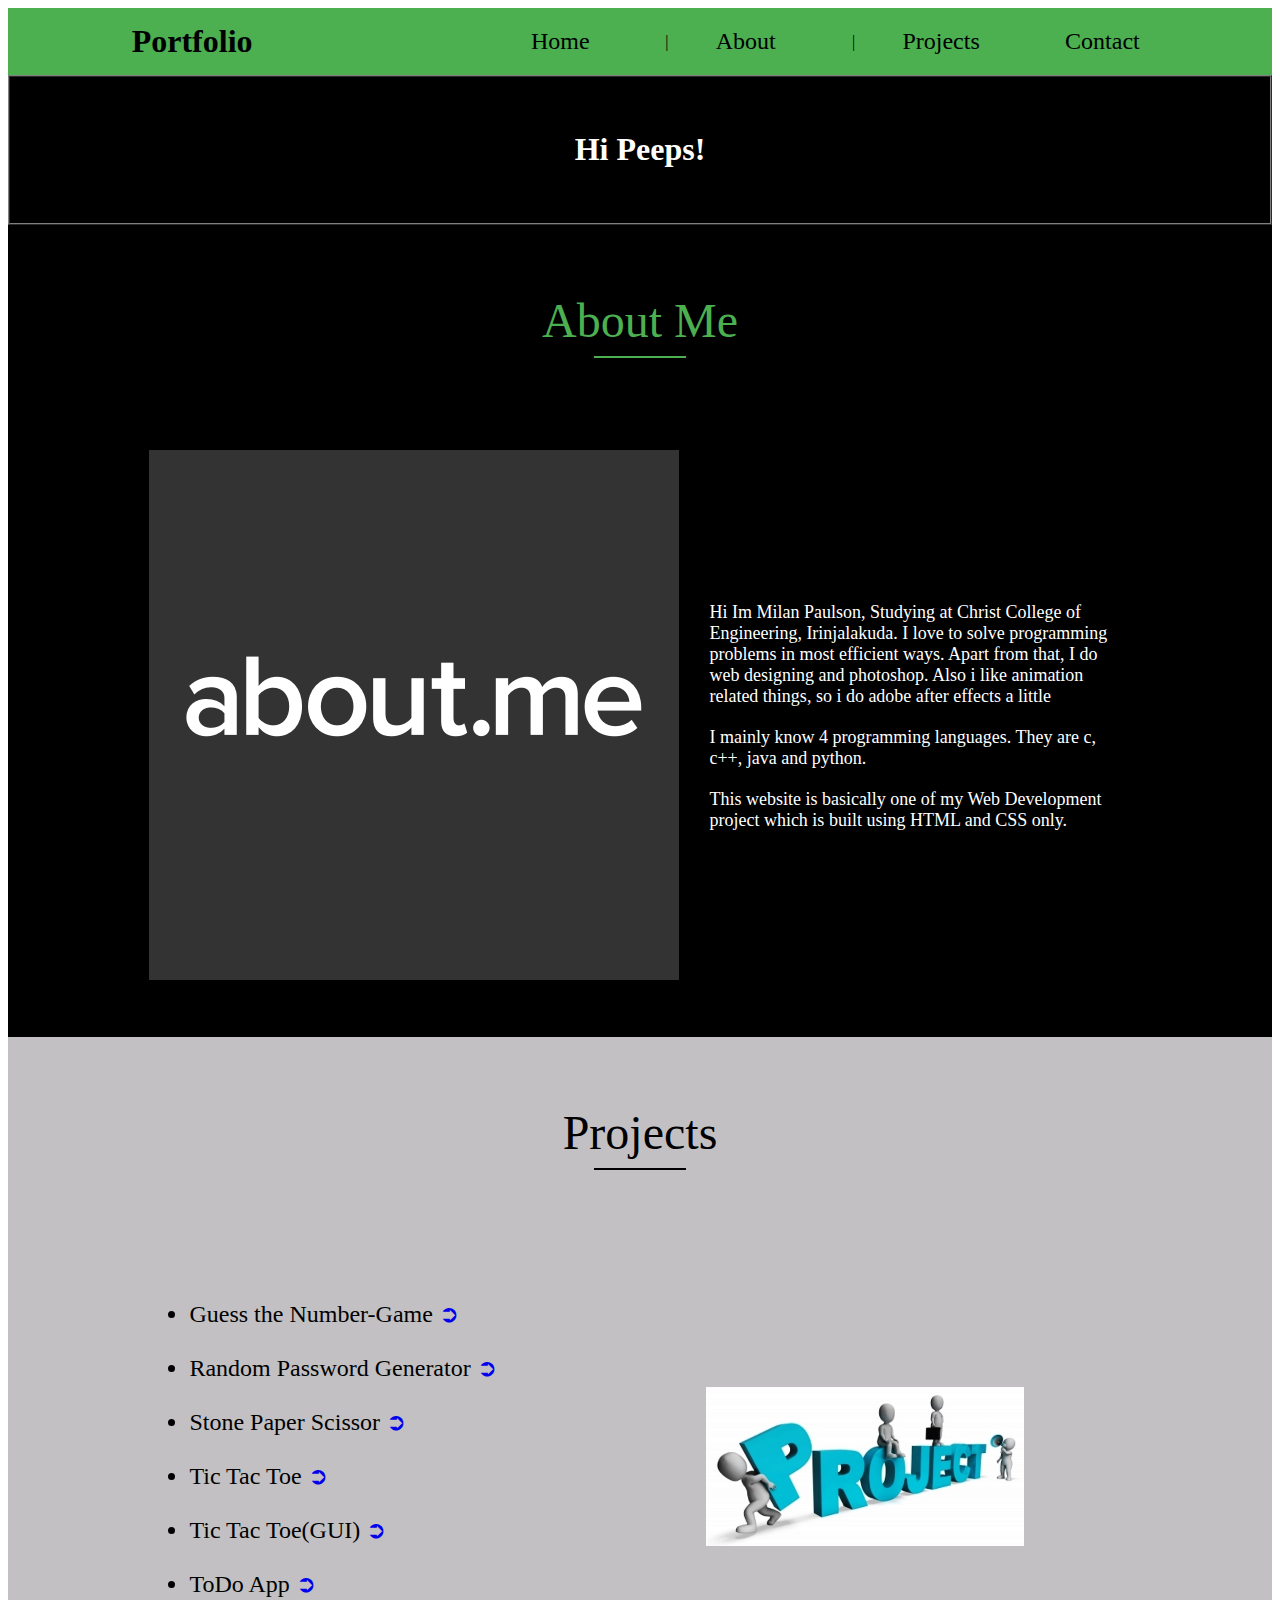
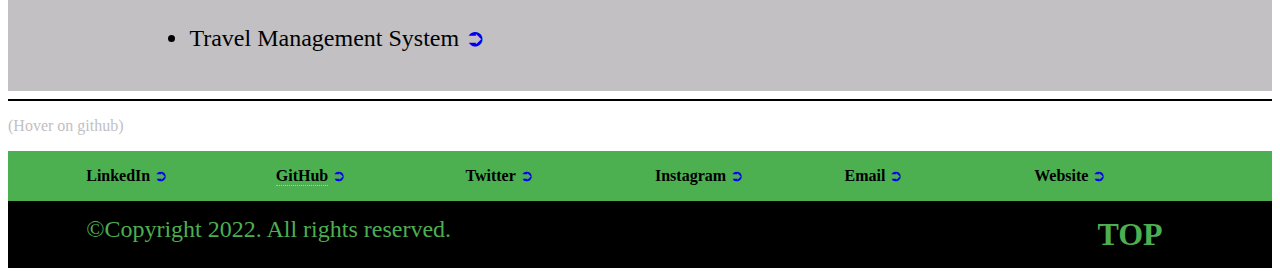
<file: index.html>
<!DOCTYPE html>
<html lang="en">

<head>
	<meta charset="UTF-8">
	<meta name="viewport" content=
		"width=device-width, initial-scale=1.0">
	<title>HTML Project</title>
	<link rel="stylesheet" href="styles.css">
	<meta name="viewport" content="width=device-width, initial-scale=1">
	<link href="https://cdn.jsdelivr.net/npm/bootstrap@5.2.0/dist/css/bootstrap.min.css" rel="stylesheet" integrity="sha384-gH2yIJqKdNHPEq0n4Mqa/HGKIhSkIHeL5AyhkYV8i59U5AR6csBvApHHNl/vI1Bx" crossorigin="anonymous">

</head>

<body>
	<!--Header(start)-->
	<table id="header" border="0" width="100%"
		cellpadding="0" cellspacing="0" bgcolor="#4CAF50">
		<tr>
			<td>
				<table border="0" cellpadding="15"
					cellspacing="0" width="90%" align="center">
					<tr>
						<td>
							

						</td>

						<td>
							<font face="Comic sans MS" size="6">
								<b>Portfolio</b>
							</font>
						</td>

						<td width="15%">
							
						</td>

						<td>
							<a href="#home" style="text-decoration:none">
								<font face="Verdana" size="5" color=black>
									Home
								</font>
							</a>
						</td>

						<td>
							|
						</td>

						<td>
							<a href="#about" style="text-decoration:none">
								<font face="Verdana" size="5" color=black>
									About
								</font>
							</a>
						</td>

						<td>
							|
						</td>

						<td>
							<a href="#projects" style="text-decoration:none">
								<font face="Verdana" size="5" color=black>
									Projects
								</font>
							</a>
						</td>

						<td>
							<a href="contact.html" style="text-decoration:none">
								<font face="Verdana" size="5" color=black>
									Contact
								</font>
							</a>
						</td>
					</tr>
				</table>
			</td>
		</tr>
	</table>
	<!--Header(end)-->

	<!--Home(start)-->
	<table id="home" border="1" width="100%"
		cellpadding="20" cellspacing="0" bgcolor="black">
		<tr>
			<td>
				<table border="0" cellpadding="15"
					cellspacing="0" width="90%" align="center">
					<tr>
						<td align="center" valign="middle">
							<h3>
								<font face="Times New Roman"
									size="6" color="#ffffff">
									Hi Peeps!
								</font>
							</h3>

							<h2>
								<font face="Verdana" size="6"
									color="#4CAF50">
									<!-- Freelance Programmer -->
								</font>
							</h2>
						</td>
					</tr>
				</table>
			</td>
		</tr>
	</table>
	<!--Home(end)-->


	<!--About(start)-->
	<table id="about" border="0" width="100%"
		cellpadding="0" cellspacing="0" bgcolor="black">
		<tr>
			<td>
				<table border="0" cellpadding="15"
					cellspacing="0" width="80%" align="center">
					<tr>
						<td height="180" align="center"
							valign="middle" colspan="2">
							<font face="Verdana" size="7"
								color="#4CAF50">
								About Me
							</font>
							<hr color="#4CAF50" width="90">
						</td>
					</tr>

					<tr>
						<td width="40%">
							<img src="about me.png">
						</td>

						<td width="60%">
							<font face="Verdana" size="4"
								color="white">
								Hi Im Milan Paulson, Studying at Christ
                                College of Engineering, Irinjalakuda. I
								love to solve programming problems
								in most efficient ways. Apart from
								that, I do web designing and photoshop.
                                Also i like animation related things,
                                so i do adobe after effects a little
								<hr color="black">

								I mainly know 4 programming languages. 
                                They are c, c++, java and python.
								<hr color="black">

								This website is basically one of my
								Web Development project which is
								built using HTML and CSS only.
								
							</font>
						</td>
					</tr>
				</table>
				<hr color="black">
				<hr color="black">
				<hr color="black">
			</td>
		</tr>
	</table>
	<!--About(end)-->


	<!--Projects(start)-->
	<table id="projects" border="0" width="100%"
		cellpadding="0" cellspacing="0" bgcolor="#c2c0c3">
		<tr>
			<td>
				<table border="0" cellpadding="15"
					cellspacing="0" width="80%" align="center">
					<tr>
						<td height="180" align="center"
							valign="middle" colspan="2">
							<font face="Verdana" size="7"
								color="black">
								Projects
							</font>
							<hr color="black" width="90">
						</td>
					</tr>

					<tr>
						<td height="10">
							<font face="Times New Roman"
								size="5" color="black">
								<ul>
									<li>
										<hr color="#c2c0c3">
										Guess the Number-Game
										<a href="#" style="text-decoration:none">
											 ➲
										</a>
									</li>

									<li>
										<hr color="#c2c0c3">
										Random Password Generator
										<a href="#" style="text-decoration:none">
											➲
										</a>
									</li>

									<li>
										<hr color="#c2c0c3">
										Stone Paper Scissor
										<a href="#" style="text-decoration:none">
											➲
										</a>
									</li>

									<li>
										<hr color="#c2c0c3">
										Tic Tac Toe
										<a href="#" style="text-decoration:none">
											➲
										</a>
									</li>

									<li>
										<hr color="#c2c0c3">
										Tic Tac Toe(GUI)
										<a href="#" style="text-decoration:none">
											➲
										</a>
									</li>

									<li>
										<hr color="#c2c0c3">
										ToDo App
										<a href="#" style="text-decoration:none">
											➲ </a>
									</li>

									<li>
										<hr color="#c2c0c3">
										Travel Management System
										<a href="#" style=
											"text-decoration:none"> ➲
										</a>
									</li>
								</ul>
								<!-- <hr color="#c2c0c3">
								<hr color="#c2c0c3">
								<hr color="#c2c0c3">
								<hr color="#c2c0c3"> -->
							</font>
						</td>

						<td width="45%">
							<img src="project.jpg" alt="Project" width="75%">
						</td>
					</tr>
				</table>
			</td>
		</tr>
	</table>

	
    <hr color="black">
	<p style="color: #c2c0c3">(Hover on github)</p>
	
	<!--Footer1(start)-->
	<table id="footer" border="0" width="100%"
		cellpadding="0" cellspacing="0" bgcolor="#4CAF50">
		<tr>
			<td>
				<table border="0" cellpadding="15"
					cellspacing="0" width="90%" align="center">
					<tr>
						<td width="13%" valign="top">
							<b>LinkedIn</b>
							<a href="#" style="text-decoration:none">
								➲
							</a>
						</td>
						<td width="13%" valign="top">
							<b class="git">GitHub
								<div class="card" style="width: 18rem;">
									<div class="card-header">
									  Github
									</div>
									<ul class="list-group list-group-flush">
									  <li class="list-group-item">Followers: <span class="item1"></span></li>
									  <li class="list-group-item">Following: <span class="item5"></span></li>
									  <li class="list-group-item">Repositories: <span class="item2"></span></li>
									  <li class="list-group-item">URL: <a href = "https://github.com/milanp19"><span class="item3"></span></a></li>
									  <li class="list-group-item">Profile Pic: <a href="https://avatars.githubusercontent.com/u/93727559?v=4"><span class="item4"></span></a></li>	
									</ul>
								</div>
							</b>
							
							<a href="#" style="text-decoration:none">
								➲
							</a>
						</td>
						<td width="13%" valign="top">
							<b>Twitter</b>
							<a href="#" style="text-decoration:none">
								➲
							</a>
						</td>
						<td width="13%" valign="top">
							<b>Instagram</b>
							<a href="#" style="text-decoration:none">
								➲
							</a>
						</td>
						<td width="13%" valign="top">
							<b>Email</b>
							<a href="#" style="text-decoration:none">
								➲
							</a>
						</td>
						<td width="13%" valign="top">
							<b>Website</b>
							<a href="#" style="text-decoration:none">
								➲
							</a>
						</td>
					</tr>
				</table>
			</td>
		</tr>
	</table>
	<!--Footer1(end)-->

	


	<!--Footer2(start)-->
	<table id="footer" border="0" width="100%"
		cellpadding="0" cellspacing="0" bgcolor="black">
		<tr>
			<td>
				<table border="0" cellpadding="15"
					cellspacing="0" width="90%" align="center">
					<tr>
						<td width="80%" valign="top">
							<font face="Verdana"
								color="#4CAF50" size="5">
								©Copyright 2022.
								All rights reserved.
							</font>
						</td>

						<td width="10%">
							<font face="arial" color="black" size="5">
								<a href="#header" style="text-decoration:none">
									<font face="Verdana" color="#4CAF50" size="6">
										<b>TOP</b>
									</font>
								</a>
							</font>
						</td>
					</tr>
				</table>
			</td>
		</tr>
	</table>
	<!--Footer2(end)-->


	<script src="https://cdn.jsdelivr.net/npm/bootstrap@5.2.0/dist/js/bootstrap.bundle.min.js" integrity="sha384-A3rJD856KowSb7dwlZdYEkO39Gagi7vIsF0jrRAoQmDKKtQBHUuLZ9AsSv4jD4Xa" crossorigin="anonymous"></script>
	<script src="index.js"></script>
</body>

</html>
</file>
<file: styles.css>
.git {
  position: relative;
  display: inline-block;
  border-bottom: 1px dotted #c2c0c3;
}

.git .card .card-header {

  text-align: center;

}

.git .card {
  visibility: hidden;
  width: 120px;
  background-color: #c2c0c3;
  color: #fff;
  /* text-align: center; */
  border-radius: 6px;
  padding: 5px 0;
  
  /* Position the tooltip */
  position: absolute;
  z-index: 1;
  bottom: 100%;
  left: 50%;
  margin-left: -60px;
}

.git:hover .card {
  visibility: visible;

}
</file>
